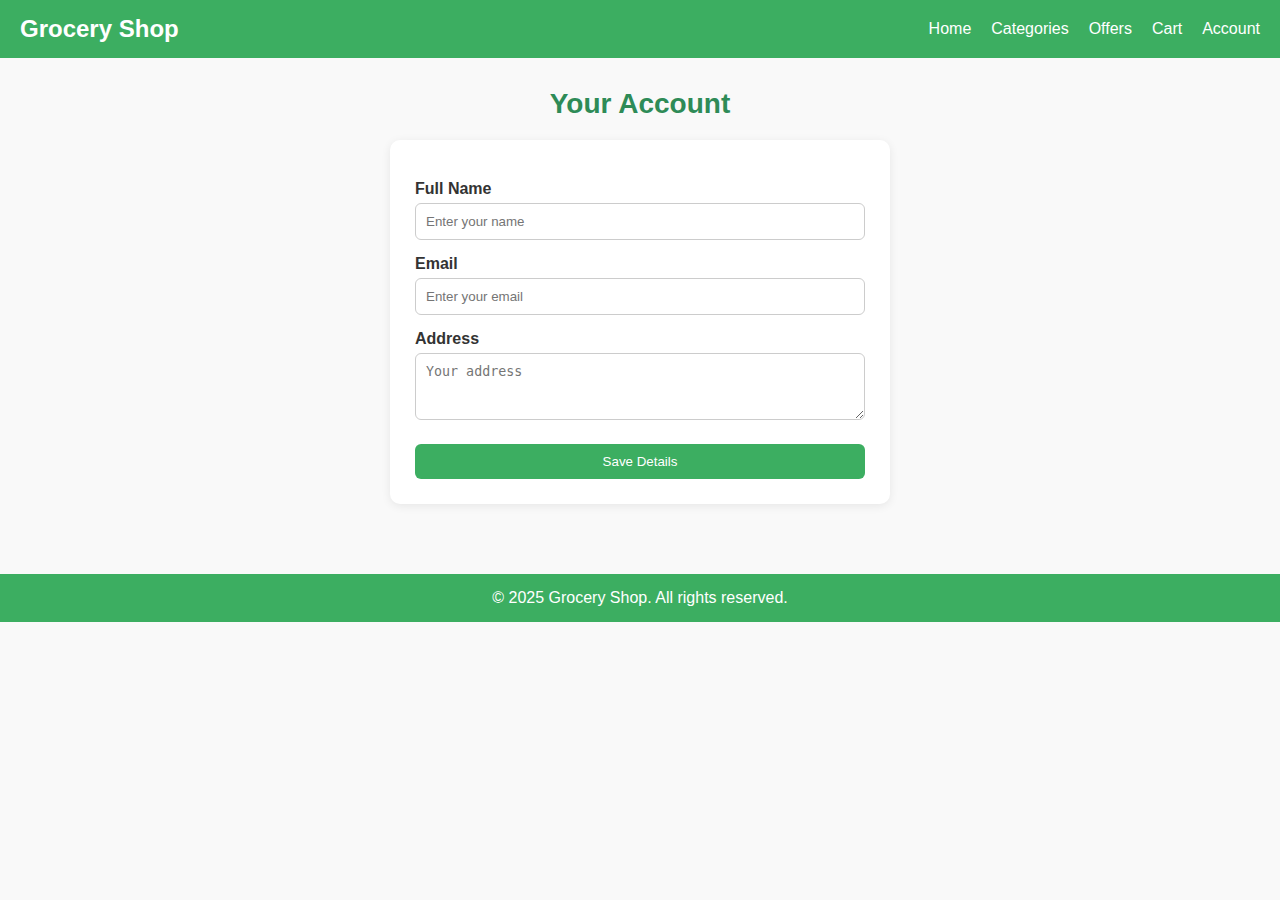
<file: account.html>
<!DOCTYPE html>
<html lang="en">
<head>
  <meta charset="UTF-8" />
  <meta name="viewport" content="width=device-width, initial-scale=1.0"/>
  <title>Account - Grocery Shop</title>
  <link rel="stylesheet" href="style.css" />
</head>
<body>

  <header>
    <div class="logo">Grocery Shop</div>
    <nav>
      <ul>
        <li><a href="index.html">Home</a></li>
        <li><a href="categories.html">Categories</a></li>
        <li><a href="offers.html">Offers</a></li>
        <li><a href="cart.html">Cart</a></li>
        <li><a href="account.html">Account</a></li>
      </ul>
    </nav>
  </header>

  <section class="container">
    <h2 class="page-title">Your Account</h2>
    <form class="contact-form">
      <label for="name">Full Name</label>
      <input type="text" id="name" placeholder="Enter your name" required />

      <label for="email">Email</label>
      <input type="email" id="email" placeholder="Enter your email" required />

      <label for="address">Address</label>
      <textarea id="address" rows="3" placeholder="Your address"></textarea>

      <button type="submit">Save Details</button>
    </form>
  </section>

  <footer>
    &copy; 2025 Grocery Shop. All rights reserved.
  </footer>

</body>
</html>
</file>
<file: style.css>
/* General Reset */
* {
  margin: 0;
  padding: 0;
  box-sizing: border-box;
}

/* Body Styling */
body {
  font-family: 'Segoe UI', Tahoma, Geneva, Verdana, sans-serif;
  background-color: #f9f9f9;
  color: #333;
}

/* Header Styling */
header {
  background-color: #3cae61;
  padding: 15px 20px;
  display: flex;
  justify-content: space-between;
  align-items: center;
  color: white;
  position: sticky;
  top: 0;
  z-index: 1000;
}

.logo {
  font-size: 24px;
  font-weight: bold;
}

nav ul {
  list-style: none;
  display: flex;
  gap: 20px;
}

nav ul li a {
  color: white;
  text-decoration: none;
  font-weight: 500;
}

nav ul li a:hover {
  text-decoration: underline;
}

/* Footer Styling */
footer {
  background-color: #3cae61;
  color: white;
  text-align: center;
  padding: 15px;
  margin-top: 40px;
}

/* Section Container */
.container {
  padding: 30px 20px;
  max-width: 1200px;
  margin: auto;
}

/* Page Titles */
.page-title {
  font-size: 28px;
  margin-bottom: 20px;
  text-align: center;
  color: #2e8b57;
}

/* Product Grid */
.product-grid {
  display: grid;
  grid-template-columns: repeat(auto-fit, minmax(220px, 1fr));
  gap: 20px;
}

/* Product Card */
.product-card {
  background-color: white;
  padding: 15px;
  border-radius: 12px;
  box-shadow: 0 4px 12px rgba(0, 0, 0, 0.08);
  text-align: center;
  transition: transform 0.2s ease;
}

.product-card:hover {
  transform: scale(1.03);
}

.product-card img {
  max-width: 100%;
  height: 160px;
  object-fit: contain;
  border-radius: 8px;
}

.product-card h3 {
  margin-top: 10px;
  font-size: 18px;
  color: #333;
}

.product-card p {
  margin: 8px 0;
  font-size: 14px;
  color: #666;
}

/* Buttons */
button {
  background-color: #3cae61;
  color: white;
  border: none;
  padding: 10px 16px;
  border-radius: 6px;
  cursor: pointer;
  transition: background-color 0.3s ease;
}

button:hover {
  background-color: #2f8a4e;
}

/* Offer Cards */
.offers {
  display: flex;
  flex-wrap: wrap;
  gap: 20px;
  justify-content: center;
}

.offer-card {
  background: #fffbe6;
  border: 1px solid #ffe58f;
  border-radius: 10px;
  padding: 20px;
  width: 280px;
  text-align: center;
  box-shadow: 0 2px 8px rgba(0,0,0,0.05);
}

.offer-card img {
  width: 100%;
  height: 150px;
  object-fit: contain;
  border-radius: 6px;
}

/* Contact Form */
.contact-form {
  max-width: 500px;
  margin: auto;
  background: white;
  padding: 25px;
  border-radius: 10px;
  box-shadow: 0 2px 10px rgba(0,0,0,0.08);
}

.contact-form label {
  display: block;
  margin-top: 15px;
  font-weight: bold;
  color: #333;
}

.contact-form input,
.contact-form textarea {
  width: 100%;
  padding: 10px;
  margin-top: 5px;
  border-radius: 6px;
  border: 1px solid #ccc;
}

.contact-form button {
  margin-top: 20px;
  width: 100%;
}

/* Responsive Text Centering */
@media (max-width: 600px) {
  .page-title {
    font-size: 22px;
  }

  nav ul {
    flex-direction: column;
    gap: 10px;
  }

  .logo {
    font-size: 20px;
  }
}

  

.hero {
  text-align: center;
  padding: 60px 20px;
  background-color: #eafce9;
}

.search-bar {
  display: flex;
  justify-content: center;
  align-items: center;
  gap: 12px;
  margin-top: 30px;
  flex-wrap: wrap;
}

.search-bar input[type="text"] {
  width: 300px;
  padding: 12px 15px;
  font-size: 16px;
  border: 1px solid #ccc;
  border-radius: 8px;
  box-shadow: 0 2px 6px rgba(0, 0, 0, 0.05);
  outline: none;
}

.search-bar button {
  padding: 12px 20px;
  background-color: #3cae61;
  color: white;
  border: none;
  border-radius: 8px;
  font-size: 16px;
  cursor: pointer;
  transition: background-color 0.3s ease;
}

.search-bar button:hover {
  background-color: #2f8a4e;
}
</file>
